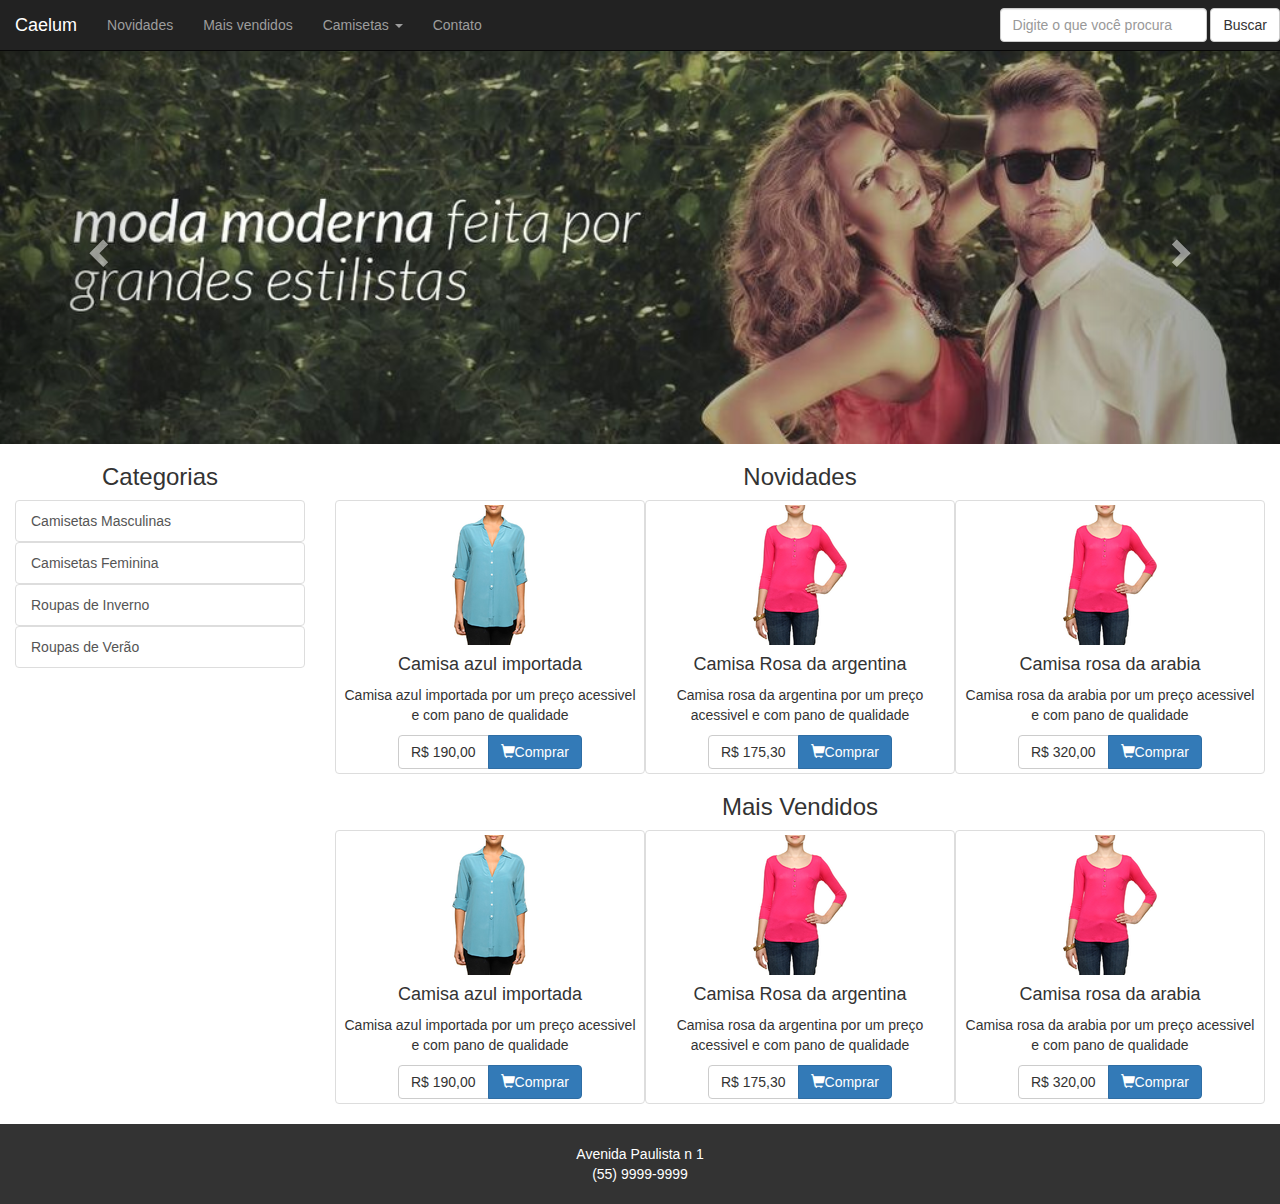
<file: index.html>
<!DOCTYPE html>
<html>
	<head>
		<meta charset="utf-8" />
		<link rel="stylesheet" href="http://maxcdn.bootstrapcdn.com/bootstrap/3.3.5/css/bootstrap.min.css">
		<script src="https://ajax.googleapis.com/ajax/libs/jquery/1.11.3/jquery.min.js"></script>
		<script src="http://maxcdn.bootstrapcdn.com/bootstrap/3.3.5/js/bootstrap.min.js"></script>
		<script type="text/javascript" src="js/wow.min.js"></script>
		<meta name="viewport" content="width=device-width" />
		<link rel="stylesheet" href="css/site.css" />
		<link rel="stylesheet" href="css/index.css" />
		<link rel="stylesheet" href="css/animate.css" />

		<title>Loja virtual</title>
	</head>
	<body> 
		<header>
			<nav class="navbar navbar-fixed-top navbar-inverse">
				<div class="navbar-header">
					<a href="#home" class="navbar-brand">Caelum</a>
					<button type="button" class="navbar-toggle" data-target=".navbar-collapse" data-toggle="collapse">Menu</button>
				</div>

				<div class="collapse navbar-collapse">
					<ul class="navbar-nav nav">
						<li><a href="#novidades">Novidades</a></li>
						<li><a href="#maisVendidos">Mais vendidos</a></li>
						<li class="dropdown">
							<a href="#" class="dropdown-toggle" data-toggle="dropdown">
								Camisetas
								<span class="caret"></span>
							</a>
							<ul class="dropdown-menu">
								<li><a href="#">Masculino</a>
								<li><a href="#">Feminino</a>
								<li><a href="#">Infantil</a>
							</ul>
						</li>
						<li><a href="#">Contato</a></li>
					</ul>
					<form class="navbar-form navbar-right">
						<div class="form-group">
							<input type="text" class="form-control" placeholder="Digite o que você procura" />
						</div>
						<input type="submit" class="btn btn-default" value="Buscar" />
					</form>
				</div>
			</nav>
		</header>

		<main>
			<div class="container-fluid">
				<div class="row" id="home">
					<div id="banners" class="carousel slide" data-ride="carousel">
						<div class="carousel-inner" rola="listbox">
							<div class="item active">
								<img src="img/banner1.jpg" alt="Moda" class="fullscreen" />
							</div>
							<div class="item">
								<img src="img/banner2.jpg" alt="Moda Infantil" class="fullscreen"  />
							</div>
						</div>
						<a href="#banners" data-slide="prev" class="left carousel-control">
							<span class="glyphicon glyphicon-chevron-left"></span>
						</a>
						<a href="#banners" data-slide="next" class="right carousel-control">
							<span class="glyphicon glyphicon-chevron-right"></span>
						</a>
					</div>
				</div>
			</div>

		  	<div class="container-fluid">

			  	<div class="row">
			  		<div class="col-xs-12 col-sm-3">
					  	<div class="text-center">
					  		<h3>Categorias</h3>
					  	</div>
						<ul class="list-group">
							<li><a href="#" class="list-group-item">Camisetas Masculinas</a></li>
							<li><a href="#" class="list-group-item">Camisetas Feminina</a></li>
							<li><a href="#" class="list-group-item">Roupas de Inverno</a></li>
							<li><a href="#" class="list-group-item">Roupas de Verão</a></li>
						</ul>
					</div>

					<div class="col-xs-12 col-sm-9">
						<div id="novidades">
							<h3 class="text-center">Novidades</h3>
						</div>

						<div class="col-xs-12 col-md-4 thumbnail text-center wow fadeInUp" data-wow-delay="1s">
							<figure>
								<img src="img/camisa-azul.png" alt="Camisa azul importada" />
								<div>
									<h4>Camisa azul importada</h4>
									<p>Camisa azul importada por um preço acessivel e com pano de qualidade</p>
								</div>
							</figure>
							<div class="btn-group">
								<a href="#" class="btn btn-default">R$ 190,00</a>
								<a href="produto.html" class="btn btn-primary"><span class="glyphicon glyphicon-shopping-cart"></span>Comprar</a>
							</div>
						</div>

						<div class="col-xs-12 col-md-4 thumbnail text-center wow fadeInUp" data-wow-delay="1s">
							<figure>
								<img src="img/camisa-rosa.png" alt="Camisa Rosa da argentina" />
								<div>
									<h4>Camisa Rosa da argentina</h4>
									<p>Camisa rosa da argentina por um preço acessivel e com pano de qualidade</p>
								</div>
							</figure>
							<div class="btn-group">
								<a href="#" class="btn btn-default">R$ 175,30</a>
								<a href="produto.html" class="btn btn-primary"><span class="glyphicon glyphicon-shopping-cart"></span>Comprar</a>
							</div>
						</div>

						<div class="col-xs-12 col-md-4 thumbnail text-center wow fadeInUp" data-wow-delay="1s">
							<figure>
								<img src="img/camisa-rosa.png" alt="Camisa rosa da arabia" />
								<div>
									<h4>Camisa rosa da arabia</h4>
									<p>Camisa rosa da arabia por um preço acessivel e com pano de qualidade</p>
								</div>
							</figure>
							<div class="btn-group">
								<a href="#" class="btn btn-default">R$ 320,00</a>
								<a href="produto.html" class="btn btn-primary"><span class="glyphicon glyphicon-shopping-cart"></span>Comprar</a>
							</div>
						</div>

						<div id="maisVendidos">
							<h3 class="text-center">Mais Vendidos</h3>
						</div>

						<div class="col-xs-12 col-md-4 thumbnail text-center wow fadeInUp" data-wow-delay="1s">
							<figure>
								<img src="img/camisa-azul.png" alt="Camisa azul importada" />
								<div>
									<h4>Camisa azul importada</h4>
									<p>Camisa azul importada por um preço acessivel e com pano de qualidade</p>
								</div>
							</figure>
							<div class="btn-group">
								<a href="#" class="btn btn-default">R$ 190,00</a>
								<a href="produto.html" class="btn btn-primary"><span class="glyphicon glyphicon-shopping-cart"></span>Comprar</a>
							</div>
						</div>

						<div class="col-xs-12 col-md-4 thumbnail text-center wow fadeInUp" data-wow-delay="1s">
							<figure>
								<img src="img/camisa-rosa.png" alt="Camisa Rosa da argentina" />
								<div>
									<h4>Camisa Rosa da argentina</h4>
									<p>Camisa rosa da argentina por um preço acessivel e com pano de qualidade</p>
								</div>
							</figure>
							<div class="btn-group">
								<a href="#" class="btn btn-default">R$ 175,30</a>
								<a href="produto.html" class="btn btn-primary"><span class="glyphicon glyphicon-shopping-cart"></span>Comprar</a>
							</div>
						</div>

						<div class="col-xs-12 col-md-4 thumbnail text-center wow fadeInUp" data-wow-delay="1s">
							<figure>
								<img src="img/camisa-rosa.png" alt="Camisa rosa da arabia" />
								<div>
									<h4>Camisa rosa da arabia</h4>
									<p>Camisa rosa da arabia por um preço acessivel e com pano de qualidade</p>
								</div>
							</figure>
							<div class="btn-group">
								<a href="#" class="btn btn-default">R$ 320,00</a>
								<a href="produto.html" class="btn btn-primary"><span class="glyphicon glyphicon-shopping-cart"></span>Comprar</a>
							</div>
						</div>
					</div>
				</div>
			</div>
		</main>
		<footer>
			Avenida Paulista n 1<br />
			(55) 9999-9999
		</footer>
		<script>
			$(function() {
				new WOW().init();
			});
		</script>
	</body>
</html>
</file>
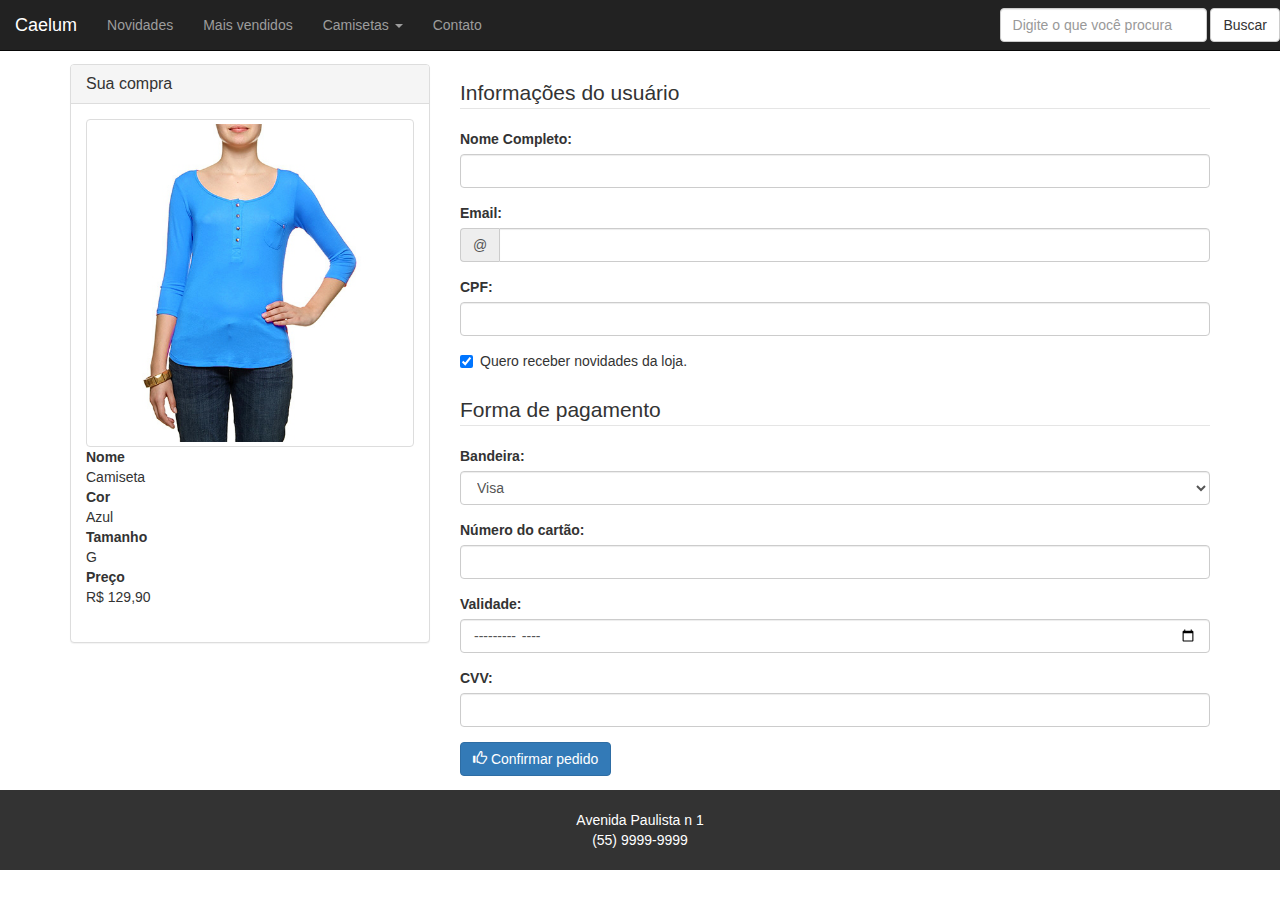
<file: carrinho.html>
<!DOCTYPE html>
<html>
	<head>
		<meta charset="utf-8" />
		<link rel="stylesheet" href="http://maxcdn.bootstrapcdn.com/bootstrap/3.3.5/css/bootstrap.min.css">
		<script src="https://ajax.googleapis.com/ajax/libs/jquery/1.11.3/jquery.min.js"></script>
		<script src="http://maxcdn.bootstrapcdn.com/bootstrap/3.3.5/js/bootstrap.min.js"></script>
		<meta name="viewport" content="width=device-width" />
		<link rel="stylesheet" href="css/site.css" />
		<link rel="stylesheet" href="css/carrinho.css" />

		<title>Loja virtual</title>
	</head>
	<body>
		<header>
			<nav class="navbar navbar-fixed-top navbar-inverse">
				<div class="navbar-header">
					<a href="index.html" class="navbar-brand">Caelum</a>
					<button type="button" class="navbar-toggle" data-target=".navbar-collapse" data-toggle="collapse">Menu</button>
				</div>
					
				<div class="collapse navbar-collapse">
					<ul class="navbar-nav nav">
						<li><a href="index.html">Novidades</a></li>
						<li><a href="index.html">Mais vendidos</a></li>
						<li class="dropdown">
							<a href="#" class="dropdown-toggle" data-toggle="dropdown">
								Camisetas
								<span class="caret"></span>
							</a>
							<ul class="dropdown-menu">
								<li><a href="#">Masculino</a>
								<li><a href="#">Feminino</a>
								<li><a href="#">Infantil</a>
							</ul>
						</li>
						<li><a href="#">Contato</a></li>
					</ul>
					<form class="navbar-form navbar-right">
						<div class="form-group">
							<input type="text" class="form-control" placeholder="Digite o que você procura" />
						</div>
						<input type="submit" class="btn btn-default" value="Buscar" />
					</form>
				</div>
			</nav>
		</header>
		<main>
			<div class="container">
				<div class="row">
					<div class="col-md-4">
						<div class="panel panel-default">
							<div class="panel-heading">
								<h2 class="panel-title">Sua compra</h2>
							</div>
							<div class="panel-body">
								<img src="img/produto.png" class="img-responsive img-thumbnail" />
								<dl>
									<dt>Nome</dt>
									<dd>Camiseta</dd>

									<dt>Cor</dt>
									<dd>Azul</dd>

									<dt>Tamanho</dt>
									<dd>G</dd>

									<dt>Preço</dt>
									<dd>R$ 129,90</dd>
								</dl>
							</div>
						</div>
					</div>
					<div class="col-md-8">
						<form>
							<fieldset>
								<legend>Informações do usuário</legend>
								<div class="form-group">
									<label for="nome">Nome Completo:</label>
									<input id="nome" type="text" class="form-control" />
								</div>

								<div class="form-group">
									<label for="email">Email:</label>
									<div class="input-group">
										<span class="input-group-addon">@</span>
										<input id="email" type="email" class="form-control" />
									</div>
								</div>

								<div class="form-group">
									<label for="cpf">CPF:</label>
									<input id="cpf" type="text" class="form-control" />
								</div>

								<div class="checkbox">
									<label>
										<input id="novidades" type="checkbox" value="sim" checked="checked" />
										Quero receber novidades da loja.
									</label>
								</div>
							</fieldset>
							<fieldset>
								<legend>Forma de pagamento</legend>
								<div class="form-group">
									<label for="bandeira">Bandeira:</label>
									<select id="bandeira" class="form-control">
										<option value="visa">Visa</option>
										<option value="master">Mastercard</option>
										<option value="amex">American Express</option>
									</select>
								</div>
								<div class="form-group">
									<label for="numero">Número do cartão:</label>
									<input id="numero" type="text" class="form-control" />
								</div>
								<div class="form-group">
									<label for="validade">Validade:</label>
									<input id="validade" type="month" class="form-control" />
								</div>
								<div class="form-group">
									<label for="cvv">CVV:</label>
									<input id="cvv" type="text" maxlength="3" class="form-control" />
								</div>
							</fieldset>
							<button type="submit" class="btn btn-primary">
								<span class="glyphicon glyphicon-thumbs-up"></span>
								Confirmar pedido
							</button>
						</form>
					</div>
				</div>
			</div>
		</main>
		<footer>
			Avenida Paulista n 1<br />
			(55) 9999-9999
		</footer>
	</body>
</html>
</file>
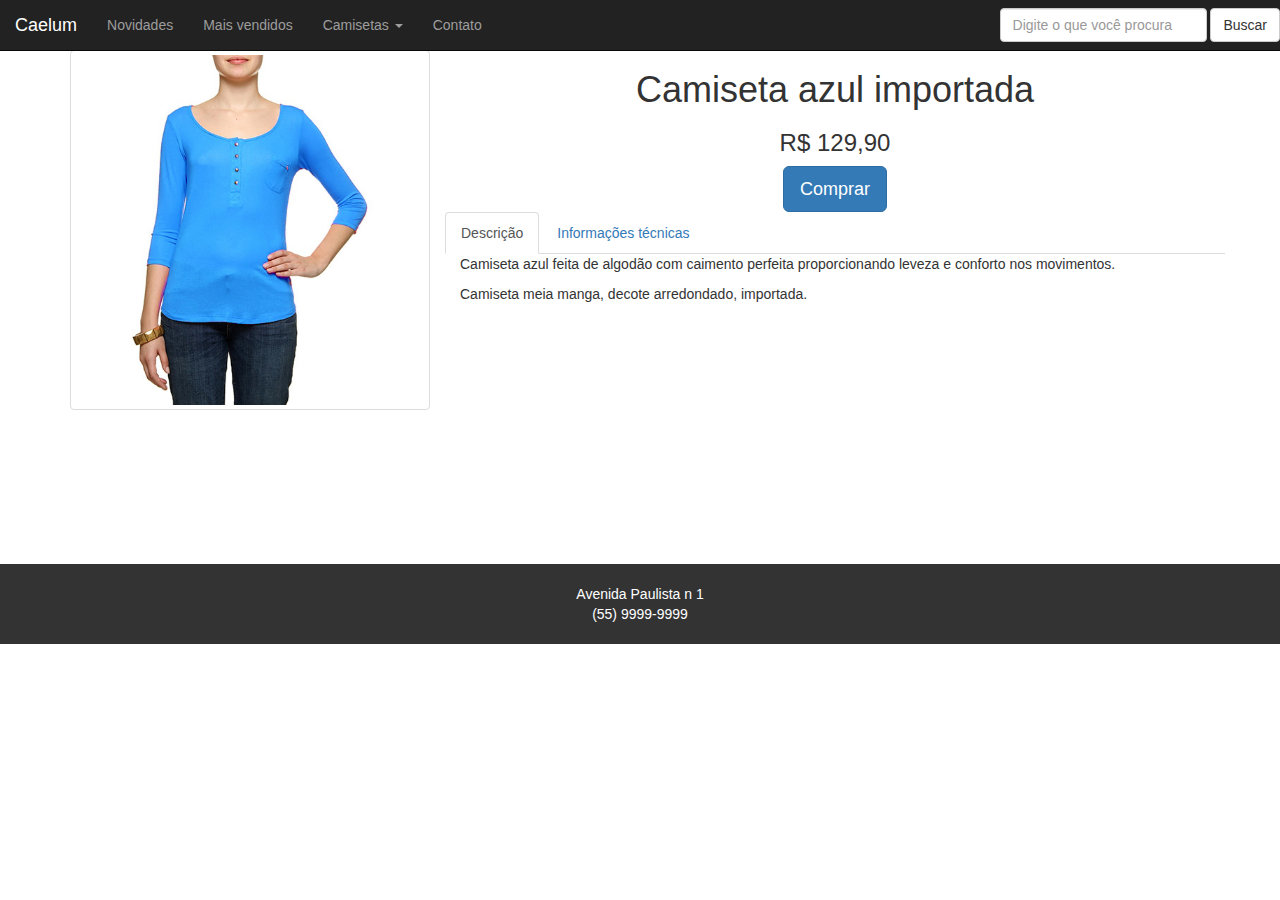
<file: produto.html>
<!DOCTYPE html>
<html>
	<head>
		<meta charset="utf-8" />
		<link rel="stylesheet" href="http://maxcdn.bootstrapcdn.com/bootstrap/3.3.5/css/bootstrap.min.css">
		<script src="https://ajax.googleapis.com/ajax/libs/jquery/1.11.3/jquery.min.js"></script>
		<script src="http://maxcdn.bootstrapcdn.com/bootstrap/3.3.5/js/bootstrap.min.js"></script>
		<meta name="viewport" content="width=device-width" />
		<link rel="stylesheet" href="css/site.css" />
		<link rel="stylesheet" href="css/produto.css" />

		<title>Loja virtual</title>
	</head>
	<body>
		<header>
			<nav class="navbar navbar-fixed-top navbar-inverse">
				<div class="navbar-header">
					<a href="index.html" class="navbar-brand">Caelum</a>
					<button type="button" class="navbar-toggle" data-target=".navbar-collapse" data-toggle="collapse">Menu</button>
				</div>
					
				<div class="collapse navbar-collapse">
					<ul class="navbar-nav nav">
						<li><a href="index.html">Novidades</a></li>
						<li><a href="index.html">Mais vendidos</a></li>
						<li class="dropdown">
							<a href="#" class="dropdown-toggle" data-toggle="dropdown">
								Camisetas
								<span class="caret"></span>
							</a>
							<ul class="dropdown-menu">
								<li><a href="#">Masculino</a>
								<li><a href="#">Feminino</a>
								<li><a href="#">Infantil</a>
							</ul>
						</li>
						<li><a href="#">Contato</a></li>
					</ul>
					<form class="navbar-form navbar-right">
						<div class="form-group">
							<input type="text" class="form-control" placeholder="Digite o que você procura" />
						</div>
						<input type="submit" class="btn btn-default" value="Buscar" />
					</form>
				</div>
			</nav>
		</header>
		<main>
			<div class="container">
				<div class="row">
					<div class="col-md-4">
						<img src="img/produto.png" class="img-responsive img-thumbnail" />
					</div>
					<div class="col-md-8">
						<div class="text-center">
							<h1>Camiseta azul importada</h1>
							<h3>R$ 129,90</h3>
							<a href="carrinho.html" class="btn btn-primary btn-lg">Comprar</a>
						</div>

						<div class="row">
							<ul class="nav nav-tabs">
								<li class="nav active">
									<a href="#descricao" data-toggle="tab">Descrição</a>
								</li>
								<li class="nav">
									<a href="#info-tecnicas" data-toggle="tab">Informações técnicas</a>
								</li>
							</ul>
						</div>
						<div class="tab-content">
							<div class="tab-pane fade in active" id="descricao">
								<p>Camiseta azul feita de algodão com caimento perfeita proporcionando leveza e conforto nos movimentos.</p>
								<p>Camiseta meia manga, decote arredondado, importada.</p>
							</div>
							<div class="tab-pane fade" id="info-tecnicas">
								<table class="table table-responsive">
									<tbody>
										<tr>
											<td>Tecido</td>
											<td>Algodão</td>
										</tr>
										<tr>
											<td>Tamanho</td>
											<td>P, M, G, GG</td>
										</tr>
										<tr>
											<td>Fabricante</td>
											<td>Caelum</td>
										</tr>
										<tr>
											<td>País de origem</td>
											<td>China</td>
										</tr>
									</tbody>
								</table>
							</div>
						</div>
					</div>
				</div>
			</div>
		</main>
		<footer>
			Avenida Paulista n 1<br />
			(55) 9999-9999
		</footer>
	</body>
</html>
</file>
<file: css/site.css>
.navbar-header button {
	color: #FFF;
}

footer {
	background-color: #333;
	color: #FFF;
	text-align: center;
	padding: 20px 0;
}

main {
	padding-top: 50px;
}
</file>
<file: css/index.css>
.fullscreen {
	width: 100%;
}

.list-group li {
	list-style-type: none;
}
</file>
<file: css/carrinho.css>
main {
	padding-bottom: 1em;
	margin-top: 1em;
}

fieldset {
	margin-top: 1em;
}
</file>
<file: css/produto.css>
main {
	padding-bottom: 11em;
}
</file>
